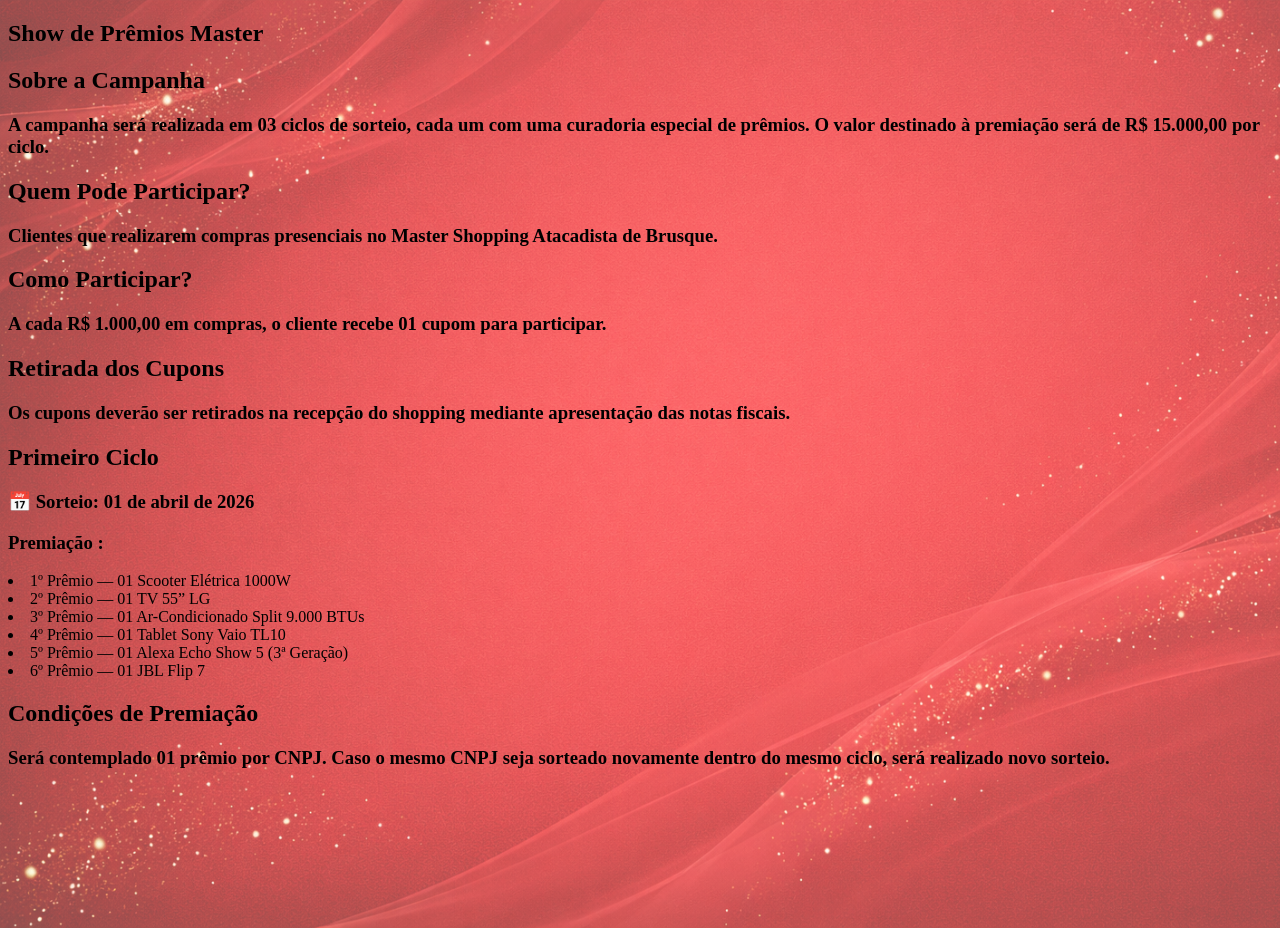
<file: show.html>
<!DOCTYPE html>
<html lang="en">

<head>
    <meta charset="UTF-8">
    <meta name="viewport" content="width=device-width, initial-scale=1.0">
    <title>Show de Prêmios</title>
    <link rel="stylesheet" href="css/show.css">
</head>

<body>
    <header>

    </header>
    <main>
        <section id="Parte1">
        <h1>Show de Prêmios Master</h1>

        <h2>Sobre a Campanha</h2>

        <h3>A campanha será realizada em 03 ciclos de sorteio, cada um com uma curadoria especial de prêmios.

            O valor destinado à premiação será de R$ 15.000,00 por ciclo.</h3>

        <h2>Quem Pode Participar?</h2>

        <h3>Clientes que realizarem compras presenciais no Master Shopping Atacadista de Brusque.</h3>

        <h2>Como Participar?</h2>

        <h3>A cada R$ 1.000,00 em compras, o cliente recebe 01 cupom para participar.</h3>

        <h2>Retirada dos Cupons</h2>

        <h3>Os cupons deverão ser retirados na recepção do shopping mediante apresentação das notas fiscais.</h3>
</section>
            <section id="Parte2">
        <h2> Primeiro Ciclo </h2>

        <h3>
            <p>📅 Sorteio: 01 de abril de 2026</p>
        </h3>

        <p>
        <h3>Premiação :</h3>
        </p>

        <li>1º Prêmio — 01 Scooter Elétrica 1000W</li>
        <li>2º Prêmio — 01 TV 55” LG</li>
        <li>3º Prêmio — 01 Ar-Condicionado Split 9.000 BTUs</li>
        <li>4º Prêmio — 01 Tablet Sony Vaio TL10</li>
        <li>5º Prêmio — 01 Alexa Echo Show 5 (3ª Geração)</li>
        <li>6º Prêmio — 01 JBL Flip 7</li>
</section>


 <h2>Condições de Premiação</h2>

        <h3>Será contemplado 01 prêmio por CNPJ.
            Caso o mesmo CNPJ seja sorteado novamente dentro do mesmo ciclo, será realizado novo sorteio.</h3>




    </main>
    <footer>

    </footer>

</body>

</html>
</file>
<file: css/show.css>
body {
    min-height: 100vh;

    background: linear-gradient(rgba(255, 255, 255, 0.3), rgba(255, 255, 255, 0.3)) ,url('../img/fundo/FundoShow1.png') ;

    background-size: cover;
    background-repeat: no-repeat;
    
    
}
</file>
